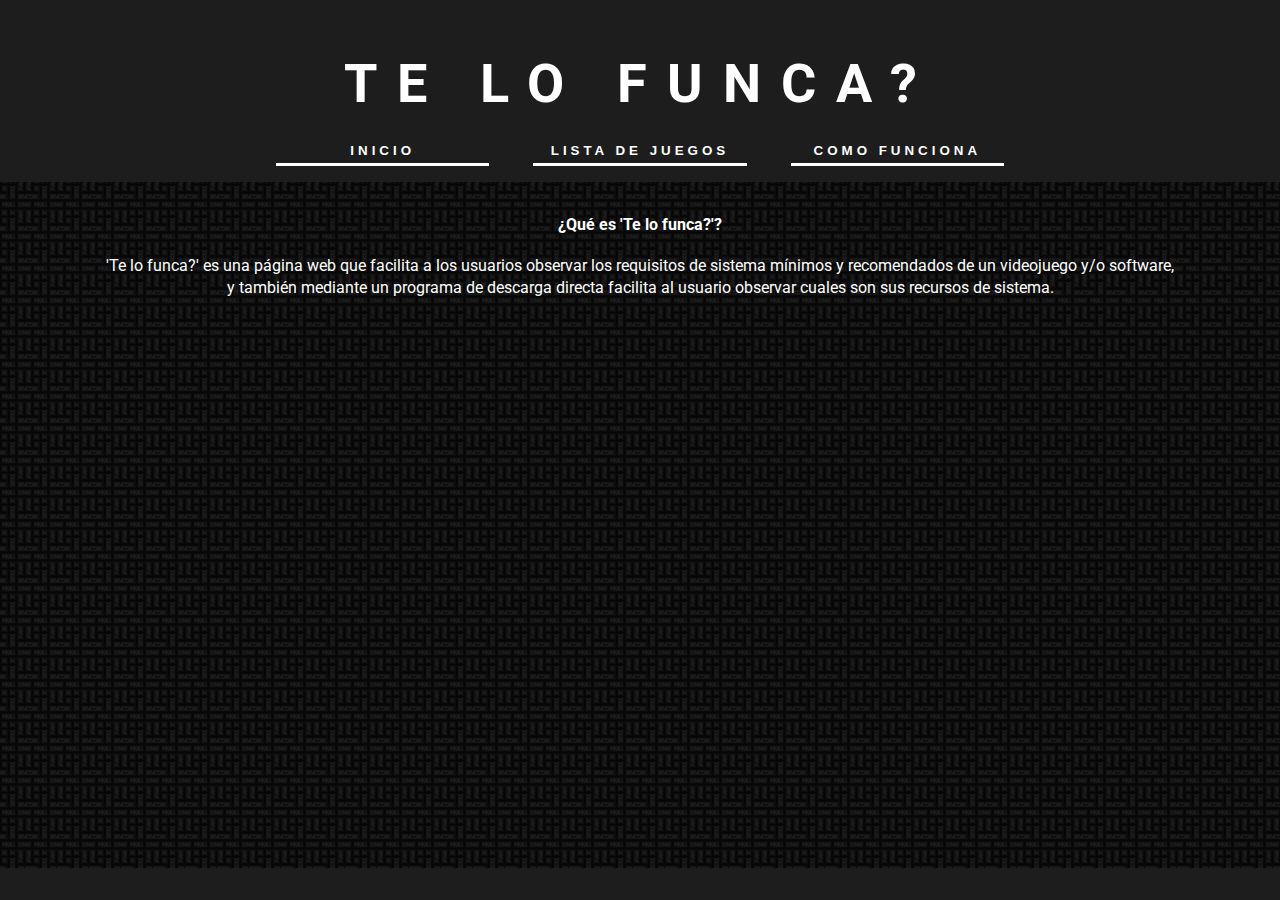
<file: pagina1/index.html>
<!DOCTYPE HTML>
<html>

<head>
	<meta name="viewport" content="width=device-width, initial-scale=1.0">
	<meta charset="UTF-8">
	<link href="https://fonts.googleapis.com/css?family=Roboto" rel="stylesheet"> 
	<link rel="stylesheet" href="../css/estilos.css">
	<link rel="shortcut icon" href="../icono.png">
	<title>Inicio</title>
</head>

<body>
<div class="site-wrapper" id="body_div">
	<header>
		<h1 class="text_uppercase">Te lo funca?</h1>
		<a><button>Inicio</button></a>
		<a href="../pagina2/index.html"><button>Lista de juegos</button></a>
		<a href="../pagina3/index.html"><button>Como funciona</button></a>
	</header>
	<main>
		<h4 class="center">¿Qué es 'Te lo funca?'?</h4>
		<p class="desc">'Te lo funca?' es una página web que facilita a los usuarios observar los requisitos de sistema mínimos y recomendados de un videojuego y/o software, <br>
			y también mediante un programa  de descarga  directa facilita al usuario observar cuales son sus recursos de sistema.</p>
		<div class="social-bar">
			<a href="https://www.facebook.com" class="icon icon-facebook" target="_blank">
				<svg version="1.1" id="Layer_1" xmlns="http://www.w3.org/2000/svg" xmlns:xlink="http://www.w3.org/1999/xlink" x="0px" y="0px"
				width="1em" height="1em" viewBox="0 0 266.893 266.895" enable-background="new 0 0 266.893 266.895" xml:space="preserve">
					<path id="Blue_1_" fill="#FFFFFF" d="M248.082,262.307c7.854,0,14.223-6.369,14.223-14.225V18.812
					c0-7.857-6.368-14.224-14.223-14.224H18.812c-7.857,0-14.224,6.367-14.224,14.224v229.27c0,7.855,6.366,14.225,14.224,14.225 H248.082z"/>
					<path id="f" fill="#3C5A99" d="M182.409,262.307v-99.803h33.499l5.016-38.895h-38.515V98.777c0-11.261,3.127-18.935,19.275-18.935
					l20.596-0.009V45.045c-3.562-0.474-15.788-1.533-30.012-1.533c-29.695,0-50.025,18.126-50.025,51.413v28.684h-33.585v38.895h33.585 v99.803H182.409z"/>
				</svg>
			</a>

			<a href="https://www.twitter.com" class="icon icon-twitter" target="_blank">
				<svg xmlns:dc="http://purl.org/dc/elements/1.1/" xmlns:cc="http://creativecommons.org/ns#" xmlns:rdf="http://www.w3.org/1999/02/22-rdf-syntax-ns#" xmlns:svg="http://www.w3.org/2000/svg" xmlns="http://www.w3.org/2000/svg"
				version="1.1" id="svg3626" viewBox="0 0 300.00006 244.18703" height="1em" width="1em">
					<g transform="translate(-539.17946,-568.85777)" id="layer1">
						<path id="path3611" fill="#FFFFFF" 
						d="m 633.89823,812.04479 c 112.46038,0 173.95627,-93.16765 173.95627,-173.95625 0,-2.64628 -0.0539,-5.28062 -0.1726,-7.90305 11.93799,-8.63016 22.31446,-19.39999 30.49762,-31.65984 -10.95459,4.86937 -22.74358,8.14741 -35.11071,9.62551 12.62341,-7.56929 22.31446,-19.54304 26.88583,-33.81739 -11.81284,7.00307 -24.89517,12.09297 -38.82383,14.84055 -11.15723,-11.88436 -27.04079,-19.31655 -44.62892,-19.31655 -33.76374,0 -61.14426,27.38052 -61.14426,61.13233 0,4.79784 0.5364,9.46458 1.58538,13.94057 -50.81546,-2.55686 -95.87353,-26.88582 -126.02546,-63.87991 -5.25082,9.03545 -8.27852,19.53111 -8.27852,30.73006 0,21.21186 10.79366,39.93837 27.20766,50.89296 -10.03077,-0.30992 -19.45363,-3.06348 -27.69044,-7.64676 -0.009,0.25652 -0.009,0.50661 -0.009,0.78077 0,29.60957 21.07478,54.3319 49.0513,59.93435 -5.13757,1.40062 -10.54335,2.15158 -16.12196,2.15158 -3.93364,0 -7.76596,-0.38716 -11.49099,-1.1026 7.78383,24.2932 30.35457,41.97073 57.11525,42.46543 -20.92578,16.40207 -47.28712,26.17062 -75.93712,26.17062 -4.92898,0 -9.79834,-0.28036 -14.58427,-0.84634 27.05868,17.34379 59.18936,27.46396 93.72193,27.46396" />
					</g>
				</svg>
			</a>
		
			<a href="https://www.gmail.com" class="icon icon-youtube" target="_blank">
				<svg version="1.1" id="Слой_1" x="0px" y="0px" viewBox="0 0 300 300" enable-background="new 0 0 400 400" xml:space="preserve" width="1em" height="1em">
					<g id="g5355">
						<rect id="rect4" style="fill:#ff0000;fill-opacity:1" x="0" y="0" ry="49.137924" />
						<g transform="matrix(5.9026317,0,0,5.9026317,521.39665,-711.31763)" id="g4167">
							<path style="fill:#ffffff;fill-opacity:1;fill-rule:nonzero;stroke:none" d="m 149.9375,79.222656 c 0,0 -63.218849,5.9e-5 -79.085938,4.123047 -8.495787,2.373802 -15.491408,9.3695 -17.865234,17.990237 -4.122953,15.8671 -4.123047,48.72656 -4.123047,48.72656 0,0 9.4e-5,32.9842 4.123047,48.60156 2.373826,8.62062 9.244506,15.49138 17.865234,17.86524 15.99203,4.24788 79.085938,4.24804 79.085938,4.24804 0,0 63.34418,-5e-5 79.21094,-4.12304 8.62079,-2.37381 15.49133,-9.11966 17.74023,-17.86524 4.24793,-15.74232 4.24805,-48.60156 4.24805,-48.60156 0,0 0.12484,-32.98446 -4.24805,-48.85156 -2.2489,-8.620737 -9.11944,-15.491334 -17.74023,-17.740237 -15.86676,-4.372847 -79.21094,-4.373047 -79.21094,-4.373047 z m -20.11523,40.480464 52.59961,30.35938 -52.59961,30.23438 0,-60.59376 z"
							transform="matrix(0.16941596,0,0,0.16941596,-88.332912,120.50856)" id="path4156" inkscape:connector-curvature="0" />
						</g>
					</g>
				</svg>
			</a>
		</div>
	</main>
	<footer>
	</footer>
</div>
</body>
</html>
</file>
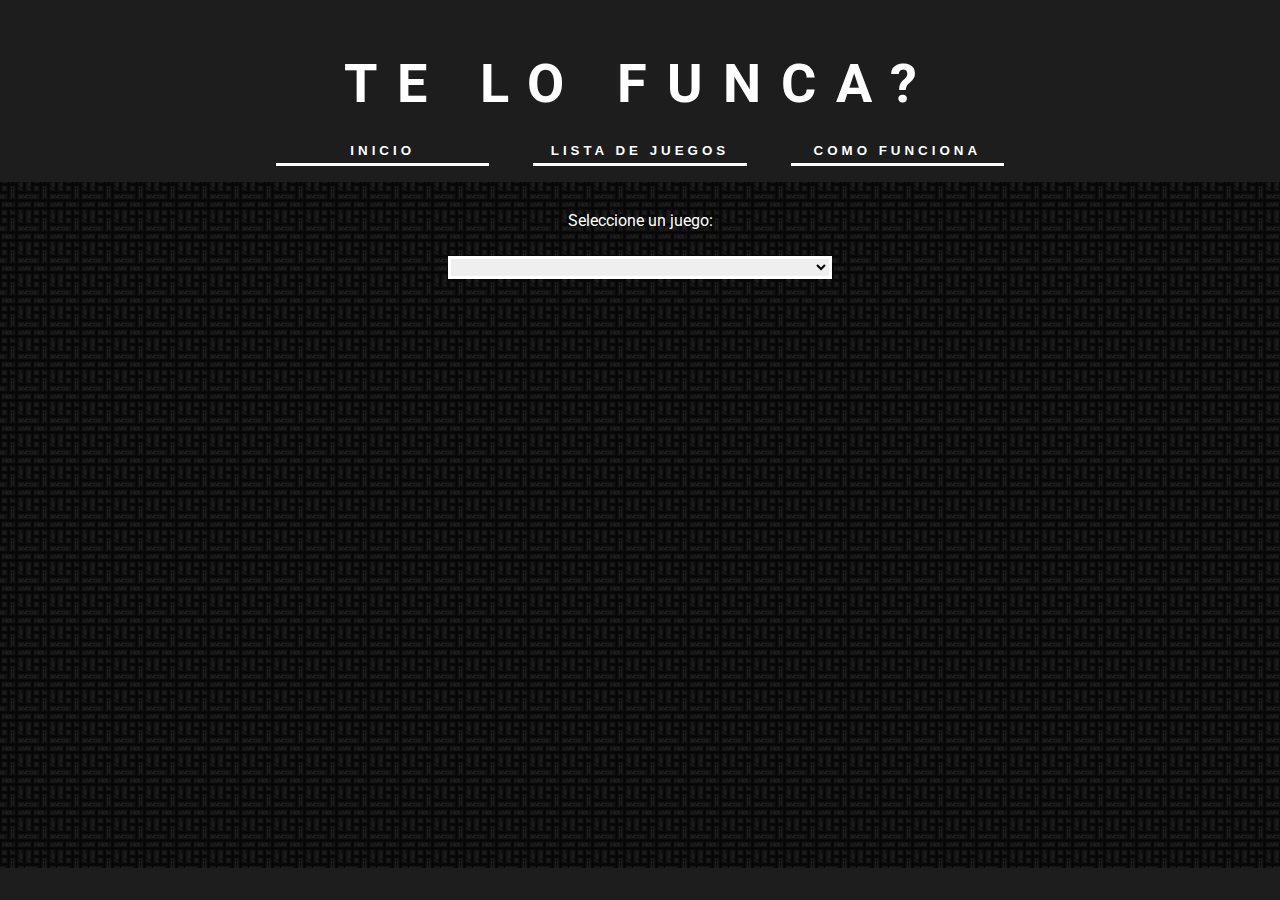
<file: pagina2/index.html>
<!DOCTYPE HTML>
<html>

<head>
	<meta name="viewport" content="width=device-width, initial-scale=1.0">
	<meta charset="UTF-8">
	<link href="https://fonts.googleapis.com/css?family=Roboto" rel="stylesheet"> 
	<link rel="stylesheet" href="../css/estilos.css">
	<link rel="shortcut icon" href="../icono.png">
	<title>Lista de juegos</title>
</head>

<body onload="load();">
<div class="site-wrapper" id="body_div">
	<header>
		<h1 class="text_uppercase">Te lo funca?</h1>
		<a  href="../pagina1/index.html"><button>Inicio</button></a>
		<a><button>Lista de juegos</button></a>
		<a href="../pagina3/index.html"><button>Como funciona</button></a>
	</header>
	<main>
		<div id="game-select-div" class="game-select" style="display: none;">
			<p>Seleccione un juego:</p>
			<select id="game-sel" onchange="loadPage()">
				<option></option>
			</select>
		</div>
		<p id="wait-select">Espere mientras carga la página</p>
		<div class="social-bar">
			<a href="https://www.facebook.com" class="icon icon-facebook" target="_blank">
				<svg version="1.1" id="Layer_1" xmlns="http://www.w3.org/2000/svg" xmlns:xlink="http://www.w3.org/1999/xlink" x="0px" y="0px"
				width="1em" height="1em" viewBox="0 0 266.893 266.895" enable-background="new 0 0 266.893 266.895" xml:space="preserve">
					<path id="Blue_1_" fill="#FFFFFF" d="M248.082,262.307c7.854,0,14.223-6.369,14.223-14.225V18.812
					c0-7.857-6.368-14.224-14.223-14.224H18.812c-7.857,0-14.224,6.367-14.224,14.224v229.27c0,7.855,6.366,14.225,14.224,14.225 H248.082z"/>
					<path id="f" fill="#3C5A99" d="M182.409,262.307v-99.803h33.499l5.016-38.895h-38.515V98.777c0-11.261,3.127-18.935,19.275-18.935
					l20.596-0.009V45.045c-3.562-0.474-15.788-1.533-30.012-1.533c-29.695,0-50.025,18.126-50.025,51.413v28.684h-33.585v38.895h33.585 v99.803H182.409z"/>
				</svg>
			</a>
					
			<a href="https://www.twitter.com" class="icon icon-twitter" target="_blank">
				<svg xmlns:dc="http://purl.org/dc/elements/1.1/" xmlns:cc="http://creativecommons.org/ns#" xmlns:rdf="http://www.w3.org/1999/02/22-rdf-syntax-ns#" xmlns:svg="http://www.w3.org/2000/svg" xmlns="http://www.w3.org/2000/svg"
				version="1.1" id="svg3626" viewBox="0 0 300.00006 244.18703" height="1em" width="1em">
					<g transform="translate(-539.17946,-568.85777)" id="layer1">
						<path id="path3611" fill="#FFFFFF" 
						d="m 633.89823,812.04479 c 112.46038,0 173.95627,-93.16765 173.95627,-173.95625 0,-2.64628 -0.0539,-5.28062 -0.1726,-7.90305 11.93799,-8.63016 22.31446,-19.39999 30.49762,-31.65984 -10.95459,4.86937 -22.74358,8.14741 -35.11071,9.62551 12.62341,-7.56929 22.31446,-19.54304 26.88583,-33.81739 -11.81284,7.00307 -24.89517,12.09297 -38.82383,14.84055 -11.15723,-11.88436 -27.04079,-19.31655 -44.62892,-19.31655 -33.76374,0 -61.14426,27.38052 -61.14426,61.13233 0,4.79784 0.5364,9.46458 1.58538,13.94057 -50.81546,-2.55686 -95.87353,-26.88582 -126.02546,-63.87991 -5.25082,9.03545 -8.27852,19.53111 -8.27852,30.73006 0,21.21186 10.79366,39.93837 27.20766,50.89296 -10.03077,-0.30992 -19.45363,-3.06348 -27.69044,-7.64676 -0.009,0.25652 -0.009,0.50661 -0.009,0.78077 0,29.60957 21.07478,54.3319 49.0513,59.93435 -5.13757,1.40062 -10.54335,2.15158 -16.12196,2.15158 -3.93364,0 -7.76596,-0.38716 -11.49099,-1.1026 7.78383,24.2932 30.35457,41.97073 57.11525,42.46543 -20.92578,16.40207 -47.28712,26.17062 -75.93712,26.17062 -4.92898,0 -9.79834,-0.28036 -14.58427,-0.84634 27.05868,17.34379 59.18936,27.46396 93.72193,27.46396" />
					</g>
				</svg>
			</a>
		
			<a href="https://www.gmail.com" class="icon icon-youtube" target="_blank">
				<svg version="1.1" id="Слой_1" x="0px" y="0px" viewBox="0 0 300 300" enable-background="new 0 0 400 400" xml:space="preserve" width="1em" height="1em">
					<g id="g5355">
						<rect id="rect4" style="fill:#ff0000;fill-opacity:1" x="0" y="0" ry="49.137924" />
						<g transform="matrix(5.9026317,0,0,5.9026317,521.39665,-711.31763)" id="g4167">
							<path style="fill:#ffffff;fill-opacity:1;fill-rule:nonzero;stroke:none" d="m 149.9375,79.222656 c 0,0 -63.218849,5.9e-5 -79.085938,4.123047 -8.495787,2.373802 -15.491408,9.3695 -17.865234,17.990237 -4.122953,15.8671 -4.123047,48.72656 -4.123047,48.72656 0,0 9.4e-5,32.9842 4.123047,48.60156 2.373826,8.62062 9.244506,15.49138 17.865234,17.86524 15.99203,4.24788 79.085938,4.24804 79.085938,4.24804 0,0 63.34418,-5e-5 79.21094,-4.12304 8.62079,-2.37381 15.49133,-9.11966 17.74023,-17.86524 4.24793,-15.74232 4.24805,-48.60156 4.24805,-48.60156 0,0 0.12484,-32.98446 -4.24805,-48.85156 -2.2489,-8.620737 -9.11944,-15.491334 -17.74023,-17.740237 -15.86676,-4.372847 -79.21094,-4.373047 -79.21094,-4.373047 z m -20.11523,40.480464 52.59961,30.35938 -52.59961,30.23438 0,-60.59376 z"
							transform="matrix(0.16941596,0,0,0.16941596,-88.332912,120.50856)"
							id="path4156"
							inkscape:connector-curvature="0" />
						</g>
					</g>
				</svg>
			</a>
		</div>
	</main>
	<footer>
	</footer>
</div>
<script>

	var json;
	var mapGames= new Map();
	var fuse

	function load(){
		var xhttp = new XMLHttpRequest();
        xhttp.responseType = "text";
        xhttp.onreadystatechange = function() {
            if (this.readyState == 4 && this.status == 200) {
				var json = JSON.parse(this.responseText);
				
				for(var i = 0; i < json.data.length; i++){
					mapGames.set(json.data[i].game, json.data[i].id);
				}
				
				for(var i = 0; i < json.data.length; i++){
					var opGame = document.createElement("option");
					opGame.text = json.data[i].game;
					document.getElementById("game-sel").add(opGame);
				}
				
				document.getElementById("wait-select").style = "display: none;";
				document.getElementById("game-select-div").style = "";
            }
        };
        xhttp.open("GET", "games.json", true);
		xhttp.send();
	}

	function loadPage(){
		var selected = document.getElementById("game-sel").value;
		var idSelected = mapGames.get(selected);
		window.location.href = "games/game_template.html?id=" + idSelected;
	}
</script>
</body>
</html>
</file>
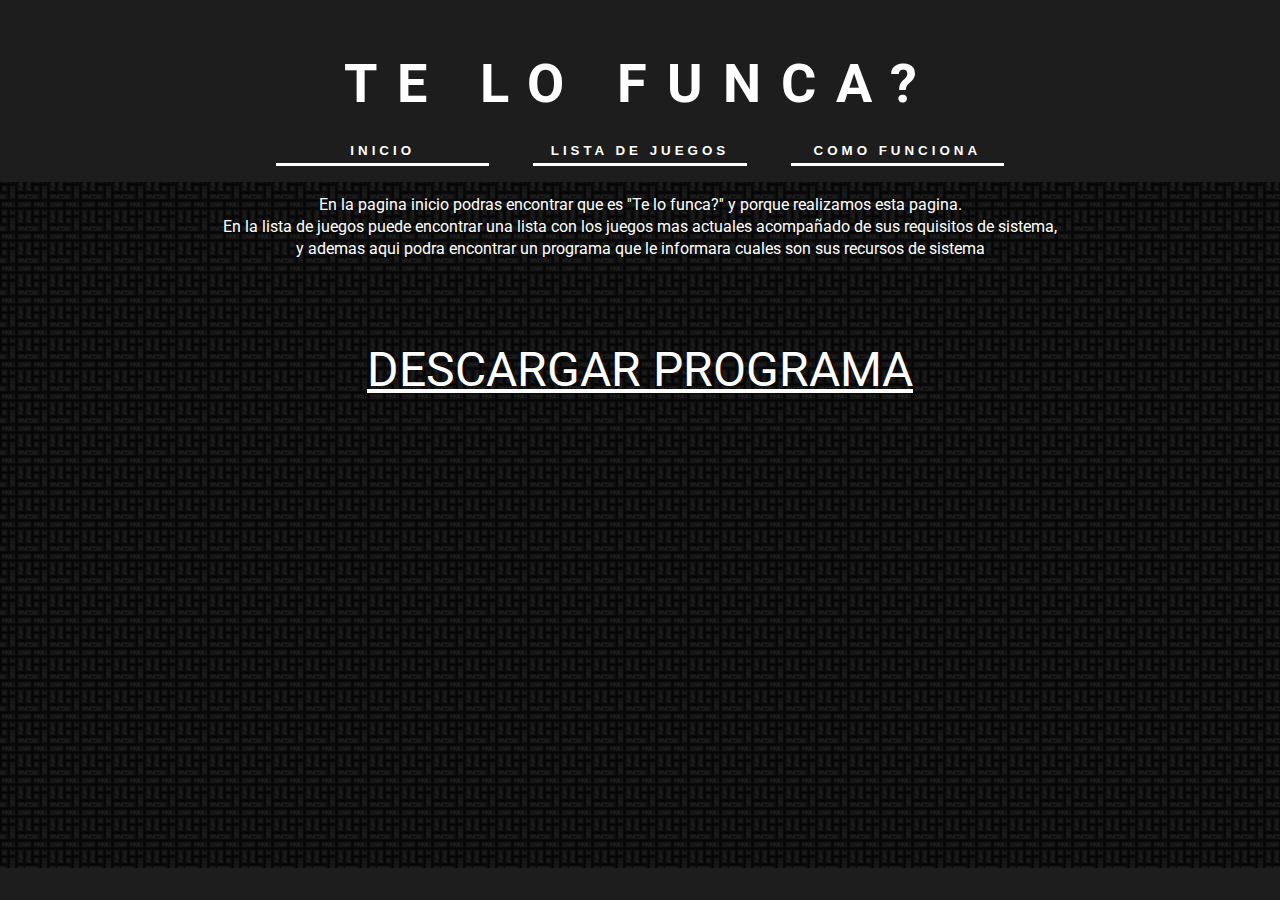
<file: pagina3/index.html>
<!DOCTYPE HTML>
<html>

<head>
	<meta name="viewport" content="width=device-width, initial-scale=1.0">
	<meta charset="UTF-8">
	<link href="https://fonts.googleapis.com/css?family=Roboto" rel="stylesheet"> 
	<link rel="stylesheet" href="../css/estilos.css">
	<link rel="shortcut icon" href="../icono.png">
	<title>Como funciona</title>
</head>

<body>
<div class="site-wrapper" id="body_div">
	<header>
		<h1 class="text_uppercase">Te lo funca?</h1>
		<a  href="../pagina1/index.html"><button>Inicio</button></a>
		<a  href="../pagina2/index.html"><button>Lista de juegos</button></a>
		<a><button>Como funciona</button></a>
	</header>
	<main>
		<p class="desc">En la pagina inicio podras encontrar que es ''Te lo funca?'' y porque realizamos esta pagina. <br> 
		En la lista de juegos puede encontrar una lista con los juegos mas actuales acompañado de sus requisitos de sistema, <br>
		y ademas aqui podra encontrar un programa que le informara cuales son sus recursos de sistema</p>
		<div id="cont-down">
			<a id="download" class="desc" href="spsetup132.exe">Descargar programa</a>
		</div>
		<div class="social-bar">
			<a href="https://www.facebook.com" class="icon icon-facebook" target="_blank">
				<svg version="1.1" id="Layer_1" xmlns="http://www.w3.org/2000/svg" xmlns:xlink="http://www.w3.org/1999/xlink" x="0px" y="0px"
				width="1em" height="1em" viewBox="0 0 266.893 266.895" enable-background="new 0 0 266.893 266.895" xml:space="preserve">
					<path id="Blue_1_" fill="#FFFFFF" d="M248.082,262.307c7.854,0,14.223-6.369,14.223-14.225V18.812
					c0-7.857-6.368-14.224-14.223-14.224H18.812c-7.857,0-14.224,6.367-14.224,14.224v229.27c0,7.855,6.366,14.225,14.224,14.225 H248.082z"/>
					<path id="f" fill="#3C5A99" d="M182.409,262.307v-99.803h33.499l5.016-38.895h-38.515V98.777c0-11.261,3.127-18.935,19.275-18.935
					l20.596-0.009V45.045c-3.562-0.474-15.788-1.533-30.012-1.533c-29.695,0-50.025,18.126-50.025,51.413v28.684h-33.585v38.895h33.585 v99.803H182.409z"/>
				</svg>
			</a>
				
			<a href="https://www.twitter.com" class="icon icon-twitter" target="_blank">
				<svg xmlns:dc="http://purl.org/dc/elements/1.1/" xmlns:cc="http://creativecommons.org/ns#" xmlns:rdf="http://www.w3.org/1999/02/22-rdf-syntax-ns#" xmlns:svg="http://www.w3.org/2000/svg" xmlns="http://www.w3.org/2000/svg"
				version="1.1" id="svg3626" viewBox="0 0 300.00006 244.18703" height="1em" width="1em">
					<g transform="translate(-539.17946,-568.85777)" id="layer1">
						<path id="path3611" fill="#FFFFFF" 
						d="m 633.89823,812.04479 c 112.46038,0 173.95627,-93.16765 173.95627,-173.95625 0,-2.64628 -0.0539,-5.28062 -0.1726,-7.90305 11.93799,-8.63016 22.31446,-19.39999 30.49762,-31.65984 -10.95459,4.86937 -22.74358,8.14741 -35.11071,9.62551 12.62341,-7.56929 22.31446,-19.54304 26.88583,-33.81739 -11.81284,7.00307 -24.89517,12.09297 -38.82383,14.84055 -11.15723,-11.88436 -27.04079,-19.31655 -44.62892,-19.31655 -33.76374,0 -61.14426,27.38052 -61.14426,61.13233 0,4.79784 0.5364,9.46458 1.58538,13.94057 -50.81546,-2.55686 -95.87353,-26.88582 -126.02546,-63.87991 -5.25082,9.03545 -8.27852,19.53111 -8.27852,30.73006 0,21.21186 10.79366,39.93837 27.20766,50.89296 -10.03077,-0.30992 -19.45363,-3.06348 -27.69044,-7.64676 -0.009,0.25652 -0.009,0.50661 -0.009,0.78077 0,29.60957 21.07478,54.3319 49.0513,59.93435 -5.13757,1.40062 -10.54335,2.15158 -16.12196,2.15158 -3.93364,0 -7.76596,-0.38716 -11.49099,-1.1026 7.78383,24.2932 30.35457,41.97073 57.11525,42.46543 -20.92578,16.40207 -47.28712,26.17062 -75.93712,26.17062 -4.92898,0 -9.79834,-0.28036 -14.58427,-0.84634 27.05868,17.34379 59.18936,27.46396 93.72193,27.46396" />
					</g>
				</svg>
			</a>

			<a href="https://www.gmail.com" class="icon icon-youtube" target="_blank">
				<svg version="1.1" id="Слой_1" x="0px" y="0px" viewBox="0 0 300 300" enable-background="new 0 0 400 400" xml:space="preserve"
				width="1em" height="1em">
					<g id="g5355">
						<rect id="rect4" style="fill:#ff0000;fill-opacity:1" x="0" y="0" ry="49.137924" />
						<g transform="matrix(5.9026317,0,0,5.9026317,521.39665,-711.31763)" id="g4167">
							<path style="fill:#ffffff;fill-opacity:1;fill-rule:nonzero;stroke:none" d="m 149.9375,79.222656 c 0,0 -63.218849,5.9e-5 -79.085938,4.123047 -8.495787,2.373802 -15.491408,9.3695 -17.865234,17.990237 -4.122953,15.8671 -4.123047,48.72656 -4.123047,48.72656 0,0 9.4e-5,32.9842 4.123047,48.60156 2.373826,8.62062 9.244506,15.49138 17.865234,17.86524 15.99203,4.24788 79.085938,4.24804 79.085938,4.24804 0,0 63.34418,-5e-5 79.21094,-4.12304 8.62079,-2.37381 15.49133,-9.11966 17.74023,-17.86524 4.24793,-15.74232 4.24805,-48.60156 4.24805,-48.60156 0,0 0.12484,-32.98446 -4.24805,-48.85156 -2.2489,-8.620737 -9.11944,-15.491334 -17.74023,-17.740237 -15.86676,-4.372847 -79.21094,-4.373047 -79.21094,-4.373047 z m -20.11523,40.480464 52.59961,30.35938 -52.59961,30.23438 0,-60.59376 z"
							transform="matrix(0.16941596,0,0,0.16941596,-88.332912,120.50856)" id="path4156" inkscape:connector-curvature="0" />
						</g>
					</g>
				</svg>
			</a>
		</div>
	</main>	
	<footer>
	</footer>
</div>
</body>
</html>
</file>
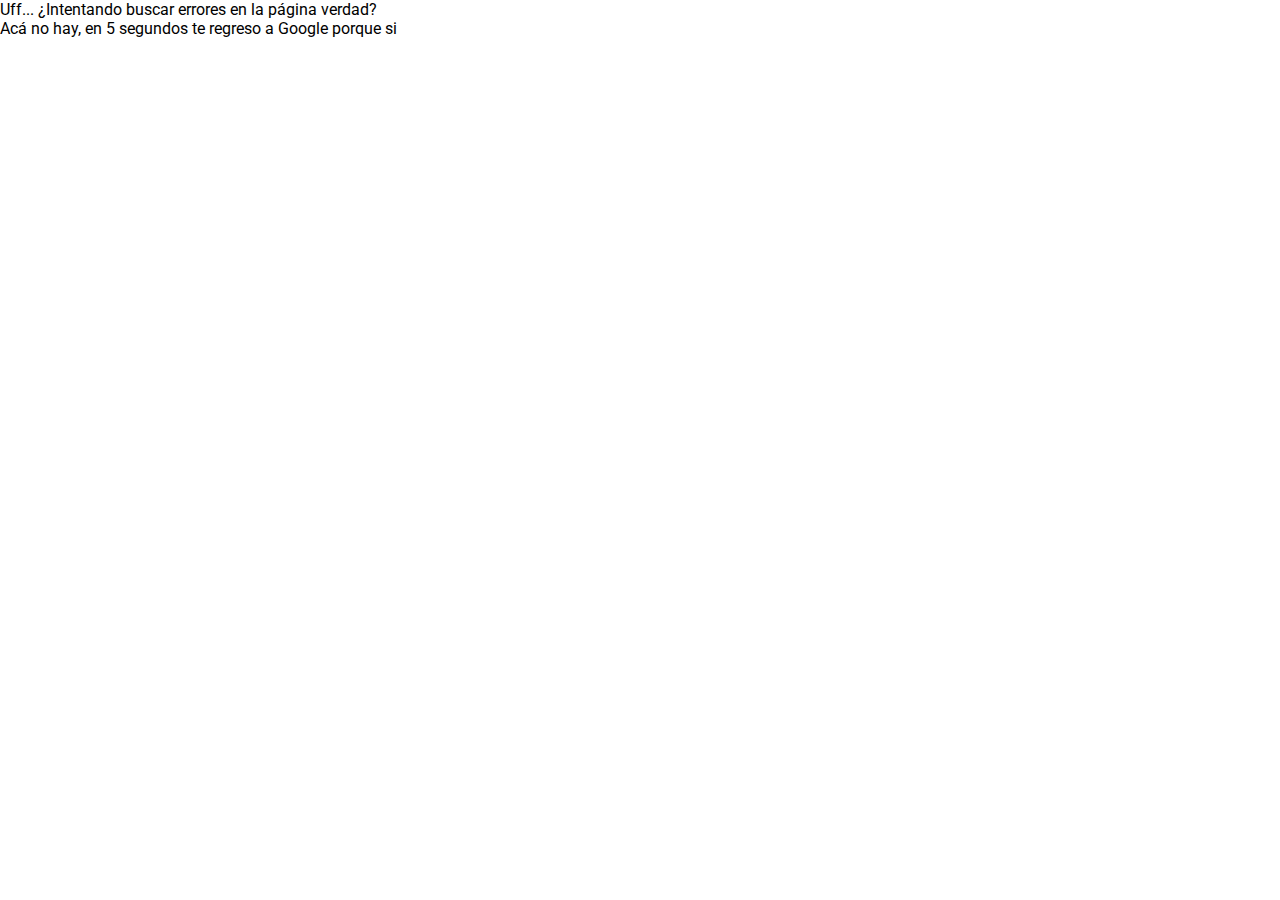
<file: pagina2/games/game_template.html>
<!DOCTYPE html>
<html>

<head>
    <meta name="viewport" content="width=device-width, initial-scale=1.0">
    <meta charset="UTF-8">
    <link href="https://fonts.googleapis.com/css?family=Roboto" rel="stylesheet">
    <link rel="stylesheet" href="../../css/estilos.css">
    <link rel="shortcut icon" href="../../icono.png">
    <title></title>
</head>

<body onload="load();">    
<div class="site-wrapper" id="body_div">
    <header>
            <h1 class="text_uppercase">Te lo funca?</h1>
            <a href="../../pagina1/index.html"><button>Inicio</button></a>
            <a href="../../pagina2/index.html"><button>Lista de juegos</button></a>
            <a href="../../pagina3/index.html"><button>Como funciona</button></a>
    </header>
    <main>
        <p id="wait-select">Espere mientras carga la página</p>
        <div id="game" style="display: none;">
            <h1 id="name" class="game_name_title text_uppercase"></h1>
            <div id="image_controls" style="display: none;">
                <button onclick="image_back();"><</button>
                <img src="" id="image">
                <button onclick="image_next();">></button>
            </div>
            <div id="video-c" style="display: none;">
                <video id="video" src="" controls></video>
            </div>
            <h2 class="game_data_p text_uppercase">Desarrollador: </h2><p id="developer"></p>
            <hr>
            <h2 class="game_data_p text_uppercase">Fecha de lanzamiento: </h2><p id="date"></p>
            <hr>
            <h2 class="game_data_p text_uppercase">Categoría: </h2><p id="cat"></p>
            <hr>
            <div id="req">
                <div id="cont"  style="display: flex; width: 100%; flex-direction: row; flex: 0 0 100%">
                    
                    <div id="min" class="rec_style_empty">
                        <div style="text-align: center">
                            <h2 class="game_data_p text_uppercase">Requisitos Mínimos</h2>
                        </div>
                        <div>
                            <table style="width: 100%;">
                                <tr id="tr_min_cpu">
                                    <td style="width: 20%;"><h4>CPU:</h4></td>
                                    <td id="min_cpu" style="align-self: flex-end"></td>
                                </tr>
                                <tr id="tr_min_os">
                                    <td style="width: 20%;"><h4>Sistema Operativo:</h4></td>
                                    <td id="min_os" style="align-self: flex-end"></td>
                                </tr>
                                <tr id="tr_min_ram">
                                    <td style="width: 20%;"><h4>Memoria RAM:</h4></td>
                                    <td id="min_ram" style="align-self: flex-end"></td>
                                </tr>
                                <tr id="tr_min_gpu">
                                    <td style="width: 20%;"><h4>Tarjeta Gráfica:</h4></td>
                                    <td id="min_gpu" style="align-self: flex-end"></td>
                                </tr>
                                <tr id="tr_min_hdd">
                                    <td style="width: 20%;"><h4>Disco Duro:</h4></td>
                                    <td id="min_hdd" style="align-self: flex-end"></td>
                                </tr>
                                <tr id="tr_min_other">
                                    <td style="width: 20%;"><h4>Otros:</h4></td>
                                    <td id="min_other" style="align-self: flex-end"></td>
                                </tr>
                            </table>
                        </div>
                    </div>

                    <div id="rec" class="rec_style_empty">
                        <div style="text-align: center">
                            <h2 class="game_data_p text_uppercase">Requisitos Recomendados</h2>
                        </div>
                        <div>
                            <table style="width: 100%;">
                                <tr id="tr_rec_cpu">
                                    <td style="width: 20%;"><h4>CPU:</h4></td>
                                    <td id="rec_cpu" style="align-self: flex-end"></td>
                                </tr>
                                <tr id="tr_rec_os">
                                    <td style="width: 20%;"><h4>Sistema Operativo:</h4></td>
                                    <td id="rec_os" style="align-self: flex-end"></td>
                                </tr>
                                <tr id="tr_rec_ram">
                                    <td style="width: 20%;"><h4>Memoría RAM:</h4></td>
                                    <td id="rec_ram" style="align-self: flex-end"></td>
                                </tr>
                                <tr id="tr_rec_gpu">
                                    <td style="width: 20%;"><h4>Tarjeta Gráfica:</h4></td>
                                    <td id="rec_gpu" style="align-self: flex-end"></td>
                                </tr>
                                <tr id="tr_rec_hdd">
                                    <td style="width: 20%;"><h4>Disco Duro:</h4></td>
                                    <td id="rec_hdd" style="align-self: flex-end"></td>
                                </tr>
                                <tr id="tr_rec_other">
                                    <td style="width: 20%;"><h4>Otros:</h4></td>
                                    <td id="rec_other" style="align-self: flex-end"></td>
                                </tr>
                            </table>
                        </div>
                    </div>
                </div>
            </div>
        </div>
        <div class="social-bar">
            <a href="https://www.facebook.com" class="icon icon-facebook" target="_blank">
                <svg version="1.1" id="Layer_1" xmlns="http://www.w3.org/2000/svg" xmlns:xlink="http://www.w3.org/1999/xlink" x="0px" y="0px"
                width="1em" height="1em" viewBox="0 0 266.893 266.895" enable-background="new 0 0 266.893 266.895" xml:space="preserve">
                    <path id="Blue_1_" fill="#FFFFFF" d="M248.082,262.307c7.854,0,14.223-6.369,14.223-14.225V18.812
                    c0-7.857-6.368-14.224-14.223-14.224H18.812c-7.857,0-14.224,6.367-14.224,14.224v229.27c0,7.855,6.366,14.225,14.224,14.225 H248.082z"/>
                    <path id="f" fill="#3C5A99" d="M182.409,262.307v-99.803h33.499l5.016-38.895h-38.515V98.777c0-11.261,3.127-18.935,19.275-18.935
                    l20.596-0.009V45.045c-3.562-0.474-15.788-1.533-30.012-1.533c-29.695,0-50.025,18.126-50.025,51.413v28.684h-33.585v38.895h33.585 v99.803H182.409z"/>
                </svg>
            </a>
                
            <a href="https://www.twitter.com" class="icon icon-twitter" target="_blank">
                <svg xmlns:dc="http://purl.org/dc/elements/1.1/" xmlns:cc="http://creativecommons.org/ns#" xmlns:rdf="http://www.w3.org/1999/02/22-rdf-syntax-ns#" xmlns:svg="http://www.w3.org/2000/svg" xmlns="http://www.w3.org/2000/svg"
                version="1.1" id="svg3626" viewBox="0 0 300.00006 244.18703" height="1em" width="1em">
                    <g transform="translate(-539.17946,-568.85777)" id="layer1">
                        <path id="path3611" fill="#FFFFFF" d="m 633.89823,812.04479 c 112.46038,0 173.95627,-93.16765 173.95627,-173.95625 0,-2.64628 -0.0539,-5.28062 -0.1726,-7.90305 11.93799,-8.63016 22.31446,-19.39999 30.49762,-31.65984 -10.95459,4.86937 -22.74358,8.14741 -35.11071,9.62551 12.62341,-7.56929 22.31446,-19.54304 26.88583,-33.81739 -11.81284,7.00307 -24.89517,12.09297 -38.82383,14.84055 -11.15723,-11.88436 -27.04079,-19.31655 -44.62892,-19.31655 -33.76374,0 -61.14426,27.38052 -61.14426,61.13233 0,4.79784 0.5364,9.46458 1.58538,13.94057 -50.81546,-2.55686 -95.87353,-26.88582 -126.02546,-63.87991 -5.25082,9.03545 -8.27852,19.53111 -8.27852,30.73006 0,21.21186 10.79366,39.93837 27.20766,50.89296 -10.03077,-0.30992 -19.45363,-3.06348 -27.69044,-7.64676 -0.009,0.25652 -0.009,0.50661 -0.009,0.78077 0,29.60957 21.07478,54.3319 49.0513,59.93435 -5.13757,1.40062 -10.54335,2.15158 -16.12196,2.15158 -3.93364,0 -7.76596,-0.38716 -11.49099,-1.1026 7.78383,24.2932 30.35457,41.97073 57.11525,42.46543 -20.92578,16.40207 -47.28712,26.17062 -75.93712,26.17062 -4.92898,0 -9.79834,-0.28036 -14.58427,-0.84634 27.05868,17.34379 59.18936,27.46396 93.72193,27.46396" />
                    </g>
                </svg>
            </a>
    
            <a href="https://www.gmail.com" class="icon icon-youtube" target="_blank">
                <svg version="1.1" id="Слой_1" x="0px" y="0px" viewBox="0 0 300 300" enable-background="new 0 0 400 400" xml:space="preserve"
                width="1em" height="1em">
                    <g id="g5355">
                        <rect id="rect4" style="fill:#ff0000;fill-opacity:1" x="0" y="0" ry="49.137924" />
                        <g transform="matrix(5.9026317,0,0,5.9026317,521.39665,-711.31763)" id="g4167">
                            <path style="fill:#ffffff;fill-opacity:1;fill-rule:nonzero;stroke:none" d="m 149.9375,79.222656 c 0,0 -63.218849,5.9e-5 -79.085938,4.123047 -8.495787,2.373802 -15.491408,9.3695 -17.865234,17.990237 -4.122953,15.8671 -4.123047,48.72656 -4.123047,48.72656 0,0 9.4e-5,32.9842 4.123047,48.60156 2.373826,8.62062 9.244506,15.49138 17.865234,17.86524 15.99203,4.24788 79.085938,4.24804 79.085938,4.24804 0,0 63.34418,-5e-5 79.21094,-4.12304 8.62079,-2.37381 15.49133,-9.11966 17.74023,-17.86524 4.24793,-15.74232 4.24805,-48.60156 4.24805,-48.60156 0,0 0.12484,-32.98446 -4.24805,-48.85156 -2.2489,-8.620737 -9.11944,-15.491334 -17.74023,-17.740237 -15.86676,-4.372847 -79.21094,-4.373047 -79.21094,-4.373047 z m -20.11523,40.480464 52.59961,30.35938 -52.59961,30.23438 0,-60.59376 z"
                            transform="matrix(0.16941596,0,0,0.16941596,-88.332912,120.50856)"
                            id="path4156"
                            inkscape:connector-curvature="0" />
                        </g>
                    </g>
                </svg>
            </a>
        </div>
    </main>
    <footer>
    </footer>
</div>

</body>
<script>

    var imagesArray;
    var selectedImage = 0;
    var json;

    function image_back(){
        selectedImage = (selectedImage <= 0) ? imagesArray.length - 1 : selectedImage -= 1;
        document.getElementById("image").src = "imagenes/" + json.img[selectedImage];
    }

    function image_next(){
        selectedImage = (selectedImage >= imagesArray.length - 1) ? 0 : selectedImage += 1;
        document.getElementById("image").src = "imagenes/" + json.img[selectedImage];
    }

    document.addEventListener("keydown", function(e){
        if(e.code == "ArrowLeft") image_back();
        if(e.code == "ArrowRight") image_next();
    })

    function load(){
        var url = new URLSearchParams(window.location.search);
        var id = url.get("id");
        if(id != null  && !Number.isNaN((id = Number.parseInt(id)))){
            var xhttp = new XMLHttpRequest();
            xhttp.responseType = "text";
            xhttp.onreadystatechange = function() {
                if (this.readyState == 4 && this.status == 200) {
                    json = JSON.parse(this.responseText);
                    
                    document.title                                 = json.name;
                    document.getElementById("name").innerHTML      = json.name;
                    document.getElementById("developer").innerHTML = json.developer;
                    document.getElementById("date").innerHTML      = json.date;
                    document.getElementById("cat").innerHTML       = json.cat;

                    if(json.img){
                        document.getElementById("image").src = "imagenes/" + json.img[selectedImage];
                        document.getElementById("image_controls").style = "";
                        document.getElementById("image").classList.add("image");
                        imagesArray = json.img;
                    }

                    if(json.vid){
                        document.getElementById("video").src = "videos/" + json.vid;
                        document.getElementById("video-c").style = "";
                    }

                    if(imagesArray){
                        if(imagesArray.length == 1) document.getElementById("image_controls").childNodes.forEach(v => {
                            if(v.nodeName == "BUTTON") v.style = "display: none;";
                        }); 
                    }

                    if(json.req_min){
                        if(!json.req_min.cpu)   document.getElementById("tr_min_cpu").style   = "display: none";
                        if(!json.req_min.os)    document.getElementById("tr_min_os").style    = "display: none";
                        if(!json.req_min.ram)   document.getElementById("tr_min_ram").style   = "display: none";
                        if(!json.req_min.gpu)   document.getElementById("tr_min_gpu").style   = "display: none";
                        if(!json.req_min.hdd)   document.getElementById("tr_min_hdd").style   = "display: none";
                        if(!json.req_min.other) document.getElementById("tr_min_other").style = "display: none";

                        document.getElementById("min_cpu").innerHTML   = json.req_min.cpu;
                        document.getElementById("min_os").innerHTML    = json.req_min.os;
                        document.getElementById("min_ram").innerHTML   = json.req_min.ram;
                        document.getElementById("min_gpu").innerHTML   = json.req_min.gpu;
                        document.getElementById("min_hdd").innerHTML   = json.req_min.hdd;
                        document.getElementById("min_other").innerHTML = json.req_min.other;
                        document.getElementById("min").classList       = "rec_style_view";
                    }

                    if(json.req_rec){
                        if(!json.req_rec.cpu)   document.getElementById("tr_rec_cpu").style   = "display: none";
                        if(!json.req_rec.os)    document.getElementById("tr_rec_os").style    = "display: none";
                        if(!json.req_rec.ram)   document.getElementById("tr_rec_ram").style   = "display: none";
                        if(!json.req_rec.gpu)   document.getElementById("tr_rec_gpu").style   = "display: none";
                        if(!json.req_rec.hdd)   document.getElementById("tr_rec_hdd").style   = "display: none";
                        if(!json.req_rec.other) document.getElementById("tr_rec_other").style = "display: none";

                        document.getElementById("rec_cpu").innerHTML   = json.req_rec.cpu;
                        document.getElementById("rec_os").innerHTML    = json.req_rec.os;
                        document.getElementById("rec_ram").innerHTML   = json.req_rec.ram;
                        document.getElementById("rec_gpu").innerHTML   = json.req_rec.gpu;
                        document.getElementById("rec_hdd").innerHTML   = json.req_rec.hdd;
                        document.getElementById("rec_other").innerHTML = json.req_rec.other;
                        document.getElementById("rec").classList       = "rec_style_view";
                    };
                    document.getElementById("wait-select").style = "display: none;";
		            document.getElementById("game").style = "";
                }
            };
            xhttp.open("GET", id+".json", true);
            xhttp.send();
        }else if(id == "666"){
            document.body.innerHTML = "Xkeres";
        }else{
            document.body.innerHTML = "Uff... ¿Intentando buscar errores en la página verdad? <br> Acá no hay, en 5 segundos te regreso a Google porque si";
            setInterval(() => window.location.href = "https://www.google.com", 5000);
        }
    }
</script>
</html>
</file>
<file: css/estilos.css>
.site-wrapper {
  	display: flex;
  	flex-direction: column;
  	min-height: 100vh;
	background-image: url("../images/ladrillo.png");
	background-color: #0b0b0b;
	background-blend-mode: soft-light;
}

main {
  	flex: 1;
}

body {
  	font-family: 'Roboto', sans-serif;
  	margin: 0;
}

* {
  	box-sizing: border-box;
}

header, footer{
  	padding: 16px;
}

main {
	padding: 0px;
	margin: 12px;
}

h1, p {
  	margin-bottom: 24px;
}

p {
  	line-height: 1.4;
}

label {
  	font-weight: 700;
}

header {
  	color: white;
  	background-color: #1d1d1d;
  	text-align: center;
}

header > h1{
	letter-spacing: 20px;
	font-size: 3.35em;
}

header > a > button{
	background-color: rgba(0, 0, 0, 0);
	border: none;
	border-bottom: solid #ffffff;
	color: #ffffff;
	text-transform: uppercase;
	letter-spacing: 4px;
	font-weight: 700;
	height: 2em;
	width: 27em;
	margin: 0 20px;
	padding: 0;
	transition: transform 100ms ease, 	border-bottom-color 100ms ease;
}

header > a > button:hover{
	cursor: pointer;
	transform: scale(1.1);
	border-bottom-color: dodgerblue;
}

header > a > button:active{
	transform: scale(0.9);
	filter: blur(1px);
	border-bottom-color: chartreuse;
}

footer {
  	color: white;
  	background-color: #1d1d1d;
}

.center{
	text-align: center;
}

.desc{
	margin: 0 5em;
	text-align: center;
}

.game-select{
	display: flex;
	flex-direction: column;
	padding: 0 24px;
	text-align: center;
}

.game-select > select{
	align-self: center;
	width: 30vw;
	border: solid #ffffff;
}

.rec_style_empty{
	display: none;
}

.rec_style_view{
	display: initial;
	width: 50%;
}

.game_name_title{
	text-align: center;
	margin-bottom: 2em;
	font-size: 3em;
	letter-spacing: 20px;
}

.game_data_p{
	font-size: 1.5em;
	letter-spacing: 3px;
}

.text_uppercase{
	text-transform: uppercase;
}

/*.dark_mode_c{
	filter: invert(100%);
}*/

.trans_fliter{
	transition: border ease 0.3s;
	transition: color ease 0.3s;
	transition: background-color ease 0.3s;
}

.image{
	width: 75%;
	display: block;
	margin-right: auto;
	margin-left: auto;
	margin-bottom: 2em;
}

#image_controls{
	display: flex;
	flex-direction: row;
}

#image_controls > button{
	margin-left: 3em;
	margin-right: 3em;
	height: 5em;
	align-self: center;
	width: 5em;
	border-radius: 100%;
	border: solid #d0d0d0;
	font-size: 1.2em; 
}

.switch {
  	position: relative;
  	display: inline-block;
  	width: 60px;
  	height: 20px;
}

.switch input {
	display:none;
}

.slider {
  	position: absolute;
  	cursor: pointer;
  	top: 0;
  	left: 0;
  	right: 0;
  	bottom: 0;
  	background-color: white;
  	-webkit-transition: .4s;
  	transition: .4s;
}

.slider:before {
  	position: absolute;
  	content: "";
  	height: 12px;
  	width: 26px;
  	left: 4px;
  	bottom: 4px;
  	background-color: #bababa;
  	-webkit-transition: .4s;
  	transition: .4s;
}

input:checked + .slider {
 	background-color: rgb(52, 125, 185);
}

input:focus + .slider {
  	box-shadow: 0 0 1px rgb(52, 125, 185);
}

input:checked + .slider:before {
  	-webkit-transform: translateX(26px);
  	-ms-transform: translateX(26px);
  	transform: translateX(26px);
}

h6, h5, h4, h3, h2, h1, p, td{
	color: white;
}

.social-bar {
	position: fixed;
	right: 0;
	top: 35%;
	font-size: 1.5rem;
	display: flex;
	flex-direction: column;
	align-items: flex-end;
	z-index: 100;
	display: none;
}

.icon {
	color: white;
	text-decoration: none;
	padding: .7rem;
	display: flex;
	transition: all .5s;
}

.icon-facebook {
	background: #3C5A99;
}

.icon-twitter {
	background: #1da1f2;
}

.icon-youtube {
	background: #FF0000;
}

.icon:first-child {
	border-radius: 1rem 0 0 0;
}

.icon:last-child {
	border-radius: 0 0 0 1rem;
}

.icon:hover {
	padding-right: 3rem;
	border-radius: 1rem 0 0 1rem;
	box-shadow: 0 0 .5rem rgba(0, 0, 0, 0.42);
}

#video{
	width: 75%;
	display: block;
	margin-right: auto;
	margin-left: auto;
	margin-bottom: 2em;
}

#video-c{
	display: flex;
	flex-direction: row;
}

#cont-down{
	text-align: center;
	margin-top: 5em;
}

#download{
	font-size: 3em;
	text-transform: uppercase;
	text-decoration: underline;
	color: white;
}

@media screen and (max-width:900px){
	.game-select > select{
		width: 75vw;
	}
}

@media screen and (max-width:1300px){
	header > a > button{
		width: 16em;
	}
}
</file>
